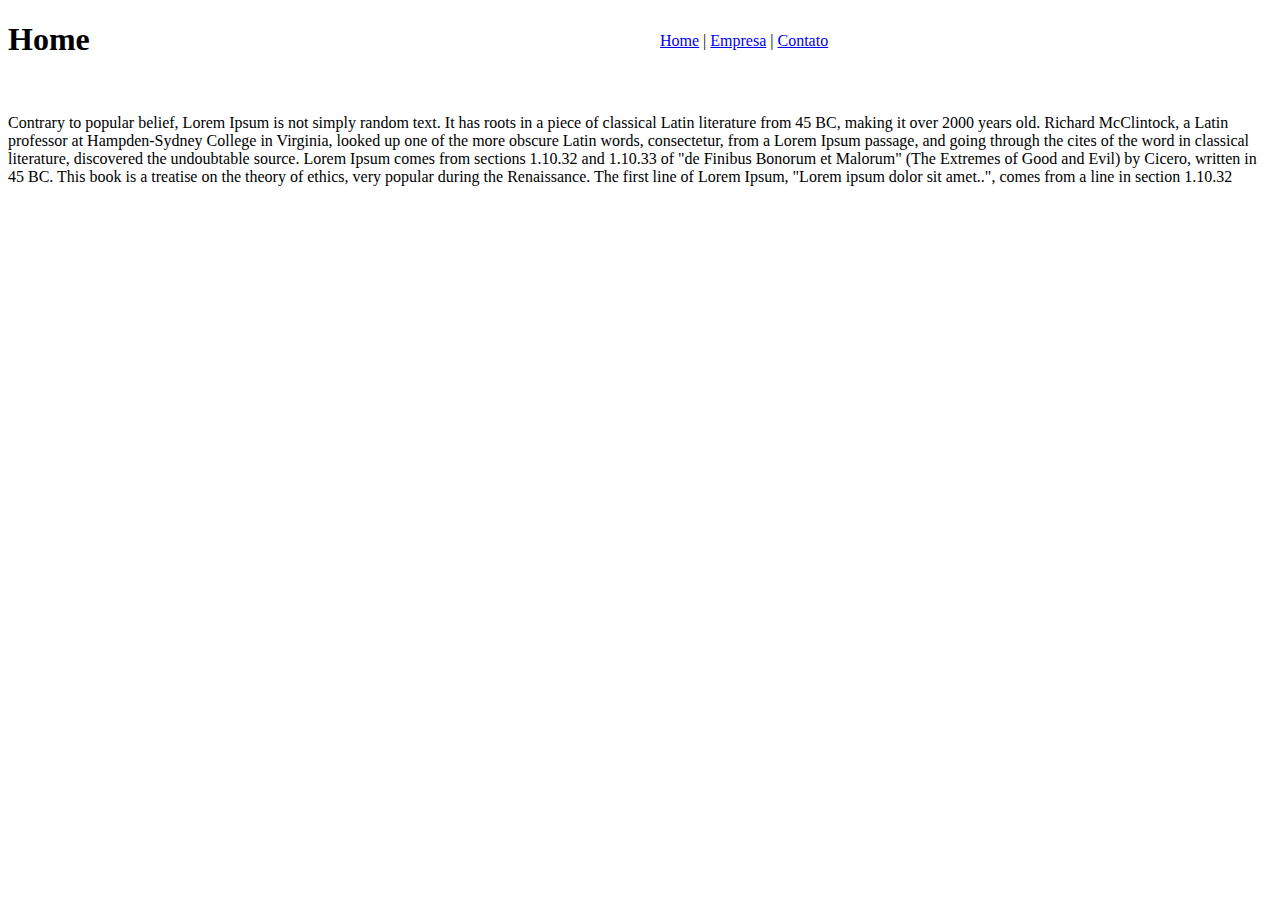
<file: index.html>
<!DOCTYPE html>
<html lang="en">
<head>
    <meta charset="UTF-8">
    <meta http-equiv="X-UA-Compatible" content="IE=edge">
    <meta name="viewport" content="width=device-width, initial-scale=1.0">
    <link rel="stylesheet" href="style.css">
    <title>Home</title>
</head>
<body>
    <header>
        <h1>Home</h1>
        <nav class="navigation">
            <ul>
                <li><a href="index.html">Home</a> |</li>
                <li><a href="empresa.html">Empresa</a> |</li>
                <li><a href="contato.html">Contato</a></li>
            </ul>
        </nav>
    </header>
    <main>
        <p>Contrary to popular belief, Lorem Ipsum is not simply random text. It has roots in a piece of classical Latin literature from 45 BC, making it over 2000 years old. Richard McClintock, a Latin professor at Hampden-Sydney College in Virginia, looked up one of the more obscure Latin words, consectetur, from a Lorem Ipsum passage, and going through the cites of the word in classical literature, discovered the undoubtable source. Lorem Ipsum comes from sections 1.10.32 and 1.10.33 of "de Finibus Bonorum et Malorum" (The Extremes of Good and Evil) by Cicero, written in 45 BC. This book is a treatise on the theory of ethics, very popular during the Renaissance. The first line of Lorem Ipsum, "Lorem ipsum dolor sit amet..", comes from a line in section 1.10.32</p>
    </main>
</body>
</html>
</file>
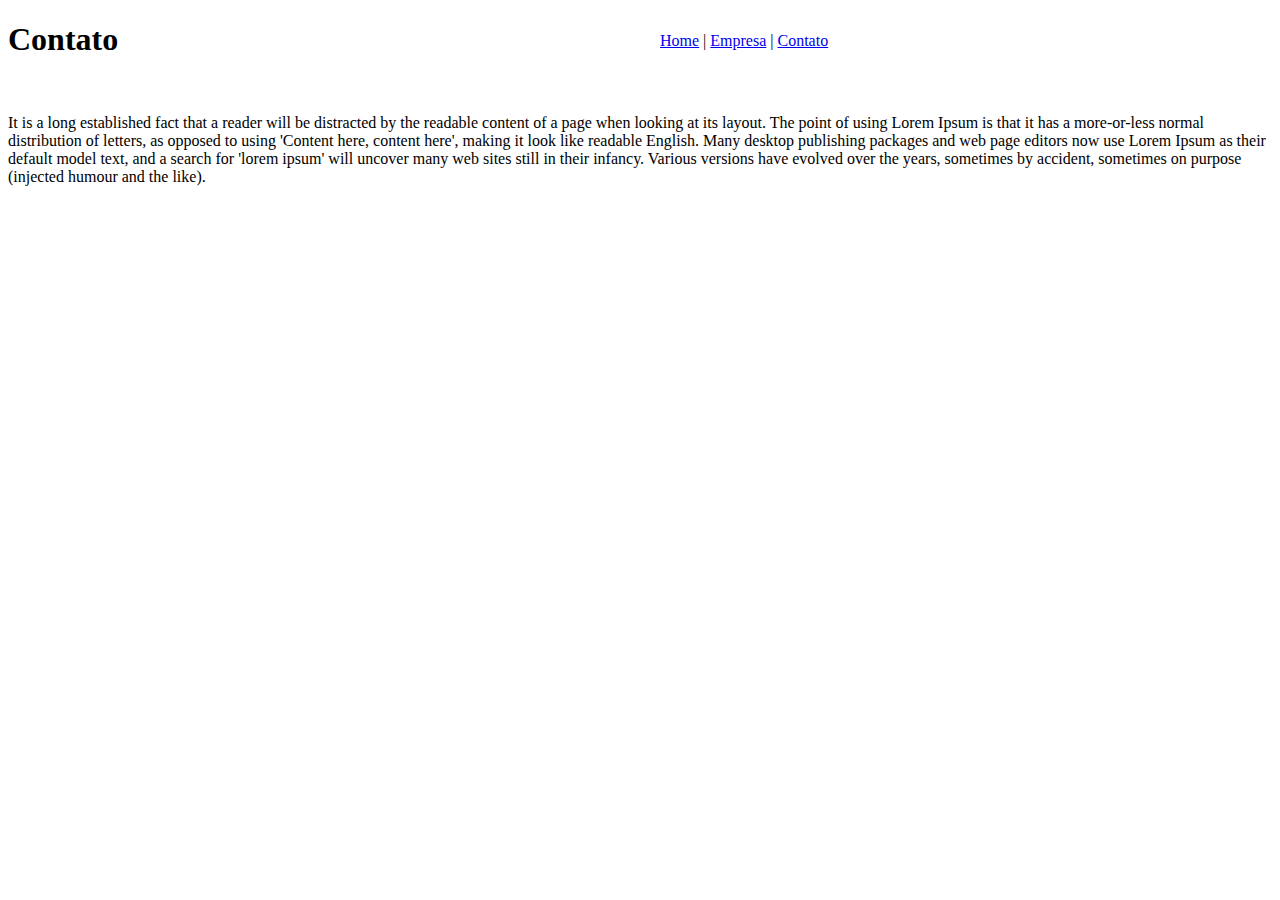
<file: contato.html>
<!DOCTYPE html>
<html lang="pt_BR">
<head>
    <meta charset="UTF-8">
    <meta http-equiv="X-UA-Compatible" content="IE=edge">
    <meta name="viewport" content="width=device-width, initial-scale=1.0">
    <link rel="stylesheet" href="style.css">
    <title>Contato</title>
</head>
<body>
    <header>
        <h1>Contato</h1>
        <nav class="navigation">
            <ul>
                <li><a href="index.html">Home</a> |</li>
                <li><a href="empresa.html">Empresa</a> |</li>
                <li><a href="contato.html">Contato</a></li>
            </ul>
        </nav>
    </header>
    <main>
        <p>It is a long established fact that a reader will be distracted by the readable content of a page when looking at its layout. The point of using Lorem Ipsum is that it has a more-or-less normal distribution of letters, as opposed to using 'Content here, content here', making it look like readable English. Many desktop publishing packages and web page editors now use Lorem Ipsum as their default model text, and a search for 'lorem ipsum' will uncover many web sites still in their infancy. Various versions have evolved over the years, sometimes by accident, sometimes on purpose (injected humour and the like).</p>
    </main>
</body>
</html>
</file>
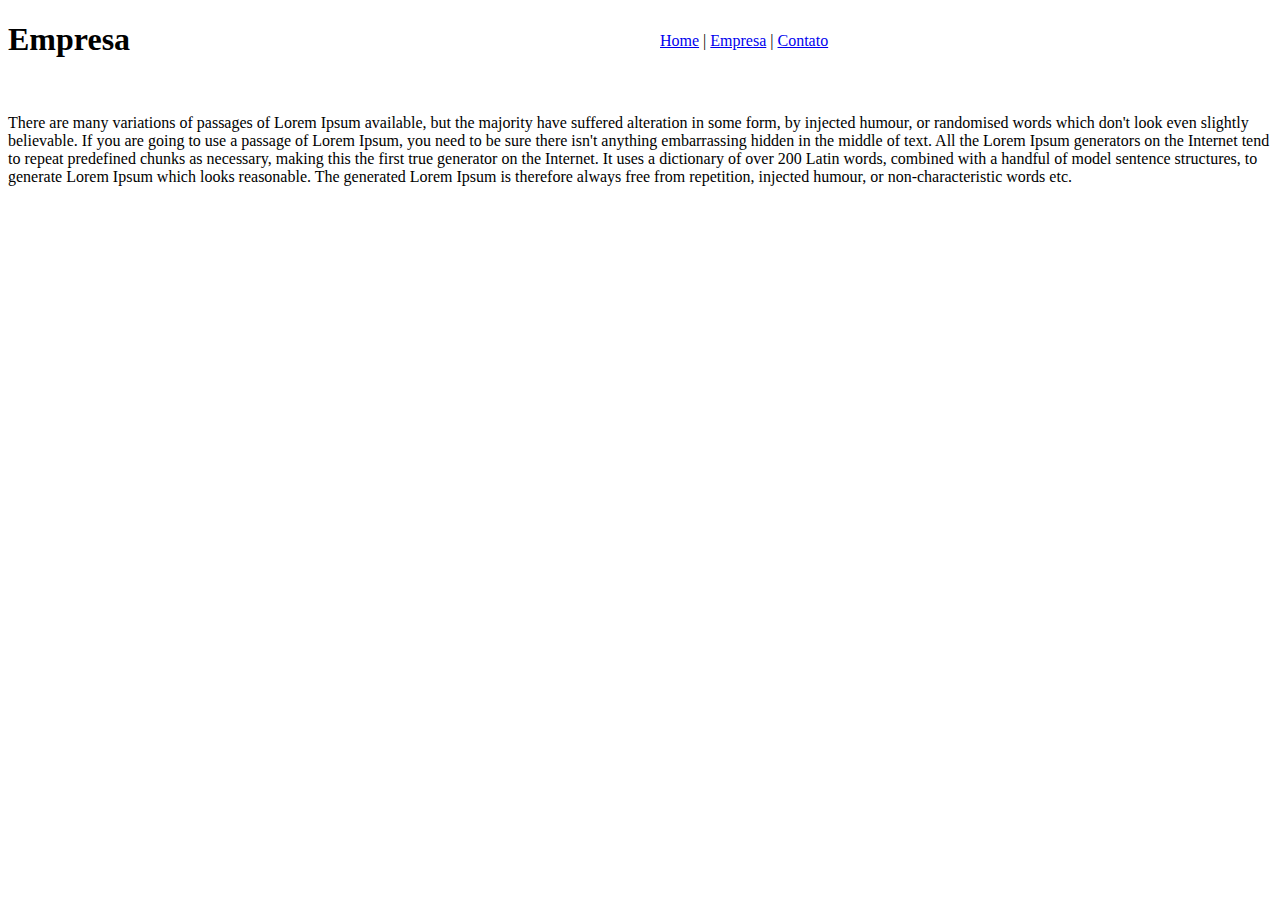
<file: empresa.html>
<!DOCTYPE html>
<html lang="pt_BR">
<head>
    <meta charset="UTF-8">
    <meta http-equiv="X-UA-Compatible" content="IE=edge">
    <meta name="viewport" content="width=device-width, initial-scale=1.0">
    <link rel="stylesheet" href="style.css">
    <title>Empresa</title>
</head>
<body>
    <header>
        <h1>Empresa</h1>
        <nav class="navigation">
            <ul>
                <li><a href="index.html">Home</a> |</li>
                <li><a href="empresa.html">Empresa</a> |</li>
                <li><a href="contato.html">Contato</a></li>
            </ul>
        </nav>
    </header>
    <main>
        <p>There are many variations of passages of Lorem Ipsum available, but the majority have suffered alteration in some form, by injected humour, or randomised words which don't look even slightly believable. If you are going to use a passage of Lorem Ipsum, you need to be sure there isn't anything embarrassing hidden in the middle of text. All the Lorem Ipsum generators on the Internet tend to repeat predefined chunks as necessary, making this the first true generator on the Internet. It uses a dictionary of over 200 Latin words, combined with a handful of model sentence structures, to generate Lorem Ipsum which looks reasonable. The generated Lorem Ipsum is therefore always free from repetition, injected humour, or non-characteristic words etc.</p>
    </main>
</body>
</html>
</file>
<file: style.css>
.navigation ul li{
    display: inline;

    position: relative;
    left: 50%;
    top: -3em;
}
</file>
